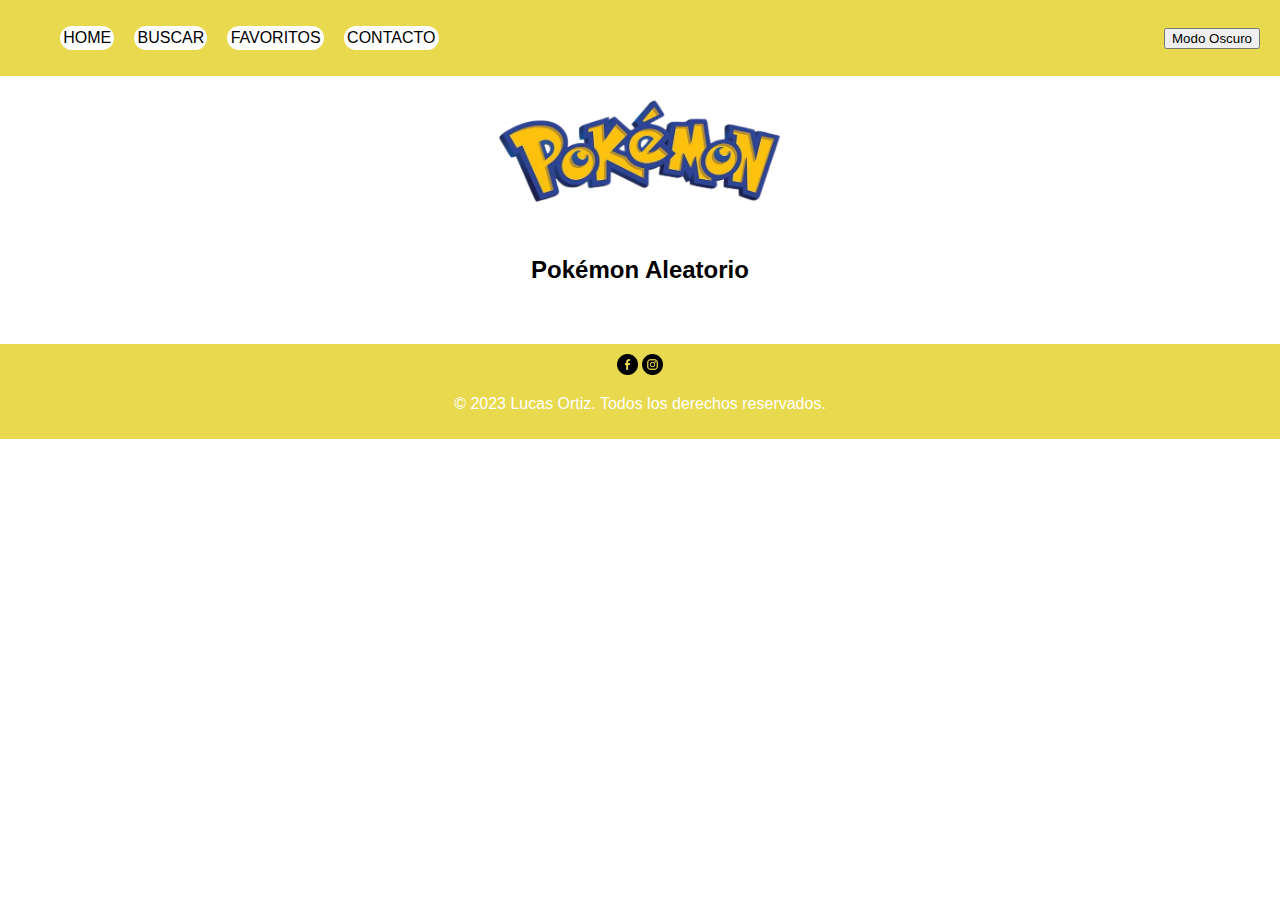
<file: index.html>
<!DOCTYPE html>
<html lang="es">
<head>
    <meta charset="UTF-8">
    <meta name="viewport" content="width=device-width, initial-scale=1.0">
    <link rel="stylesheet" href="styles.css">
    <title>Tu Página Web</title>
</head>
<body>
    <header>
        <nav class="navbar">
            <ul>
                <li class="fondo-li"><a href="index.html" class="letras">HOME</a></li>
                <li class="fondo-li"><a href="paginas/buscar.html" class="letras">BUSCAR</a></li>
                <li class="fondo-li"><a href="paginas/favoritos.html" class="letras">FAVORITOS</a></li>
                <li class="fondo-li"><a href="paginas/contacto.html" class="letras">CONTACTO</a></li>
            </ul>
            <button id="modoOscuroBtn">Modo Oscuro</button>
        </nav>
    </header>
<main>
    <div class="felxeo"><img src="fotos/logo.png" alt="logo-pokemon" class="logo center"></div>
    
    <div><h2>Pokémon Aleatorio</h2></div>
    
    <div id="home" class="container"></div>

</main>
<!-- Contenido de las secciones (HOME, BUSCAR, FAVORITOS, CONTACTO) irá aquí -->

    <footer class="footer">
        <div class="redes-sociales">
            <a href="https://www.facebook.com/lucas.ortiz.145236/" target="_blank"><img src="fotos/facebook.png" alt="Facebook" class="fotos"></a>
            <a href="https://www.instagram.com/lucasortiz_15/" target="_blank"><img src="fotos/instagram.png" alt="Instagram" class="fotos"></a>
        </div>
        <p>&copy; 2023 Lucas Ortiz. Todos los derechos reservados.</p>
    </footer>

    <script src="index.js"></script>
</body>
</html>
</file>
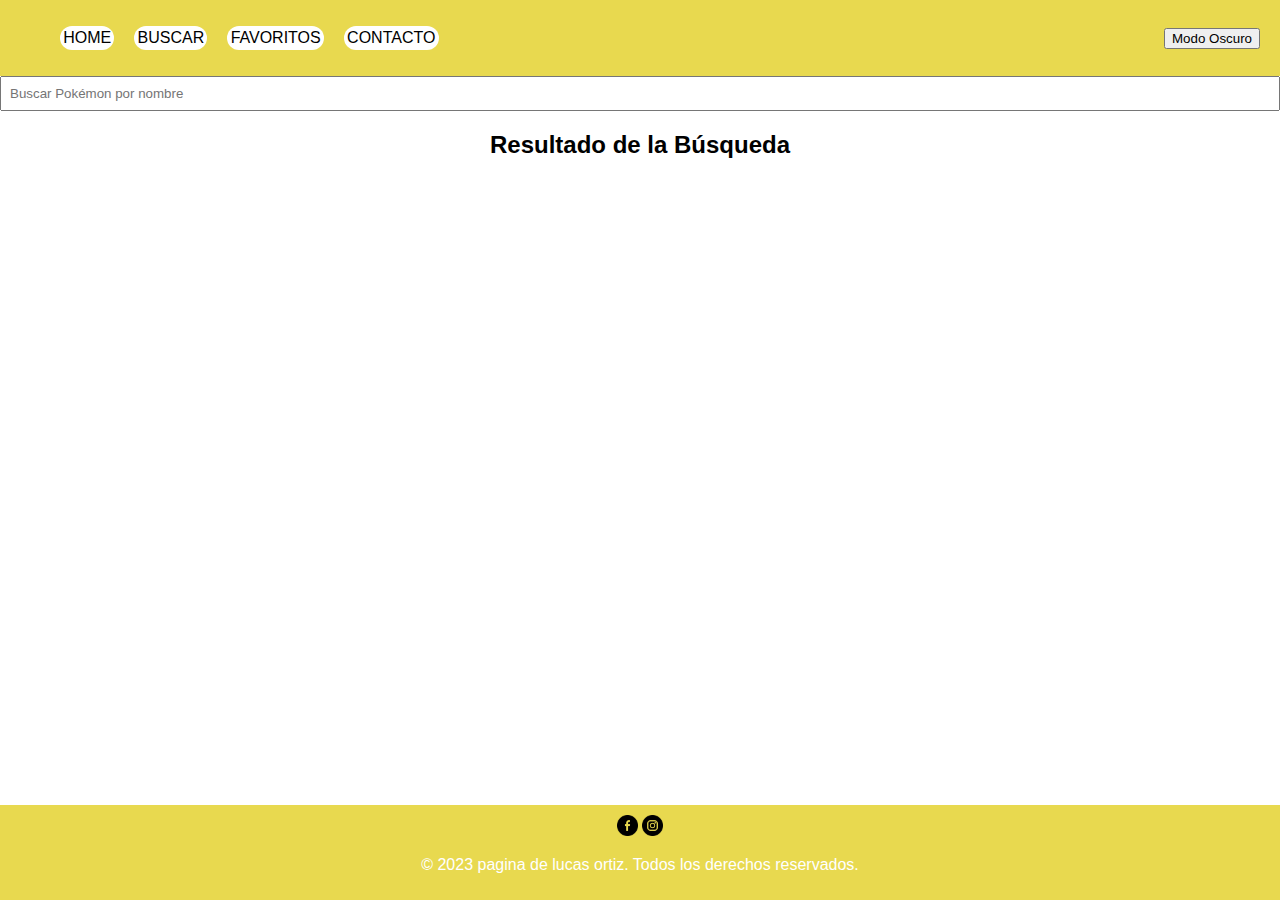
<file: paginas/buscar.html>
<!DOCTYPE html>
<html lang="es">
<head>
    <meta charset="UTF-8">
    <meta name="viewport" content="width=device-width, initial-scale=1.0">
    <link rel="stylesheet" href="../styles.css">
    <title>Tu Página Web</title>
</head>
<body>
    <header>
        <nav class="navbar">
            <ul>
                <li class="fondo-li"><a href="../index.html" class="letras">HOME</a></li>
                <li class="fondo-li"><a href="buscar.html" class="letras">BUSCAR</a></li>
                <li class="fondo-li"><a href="favoritos.html" class="letras">FAVORITOS</a></li>
                <li class="fondo-li"><a href="contacto.html" class="letras">CONTACTO</a></li>
            </ul>
            <button id="modoOscuroBtn">Modo Oscuro</button>
        </nav>
    </header>
<main>
    <div class="search-container">
        <input type="text" id="searchInput" placeholder="Buscar Pokémon por nombre">
    </div>

    <div class="result-container">
        <h2>Resultado de la Búsqueda</h2>
        <div id="searchResult"></div>
    </div>

    <div class="pokemon-container">
        <div id="pokemonContainer"></div>
    </div>
</main>
<!-- Contenido de las secciones (HOME, BUSCAR, FAVORITOS, CONTACTO) irá aquí -->

    <footer class="footerIncompleto">
        <div class="redes-sociales">
            <a href="https://www.facebook.com/lucas.ortiz.145236/" target="_blank"><img src="../fotos/facebook.png" alt="Facebook" class="fotos"></a>
            <a href="https://www.instagram.com/lucasortiz_15/" target="_blank"><img src="../fotos/instagram.png" alt="Instagram" class="fotos"></a>
        </div>
        <p>&copy; 2023 pagina de lucas ortiz. Todos los derechos reservados.</p>
    </footer>

    <script src="../index.js"></script>
</body>
</html>
</file>
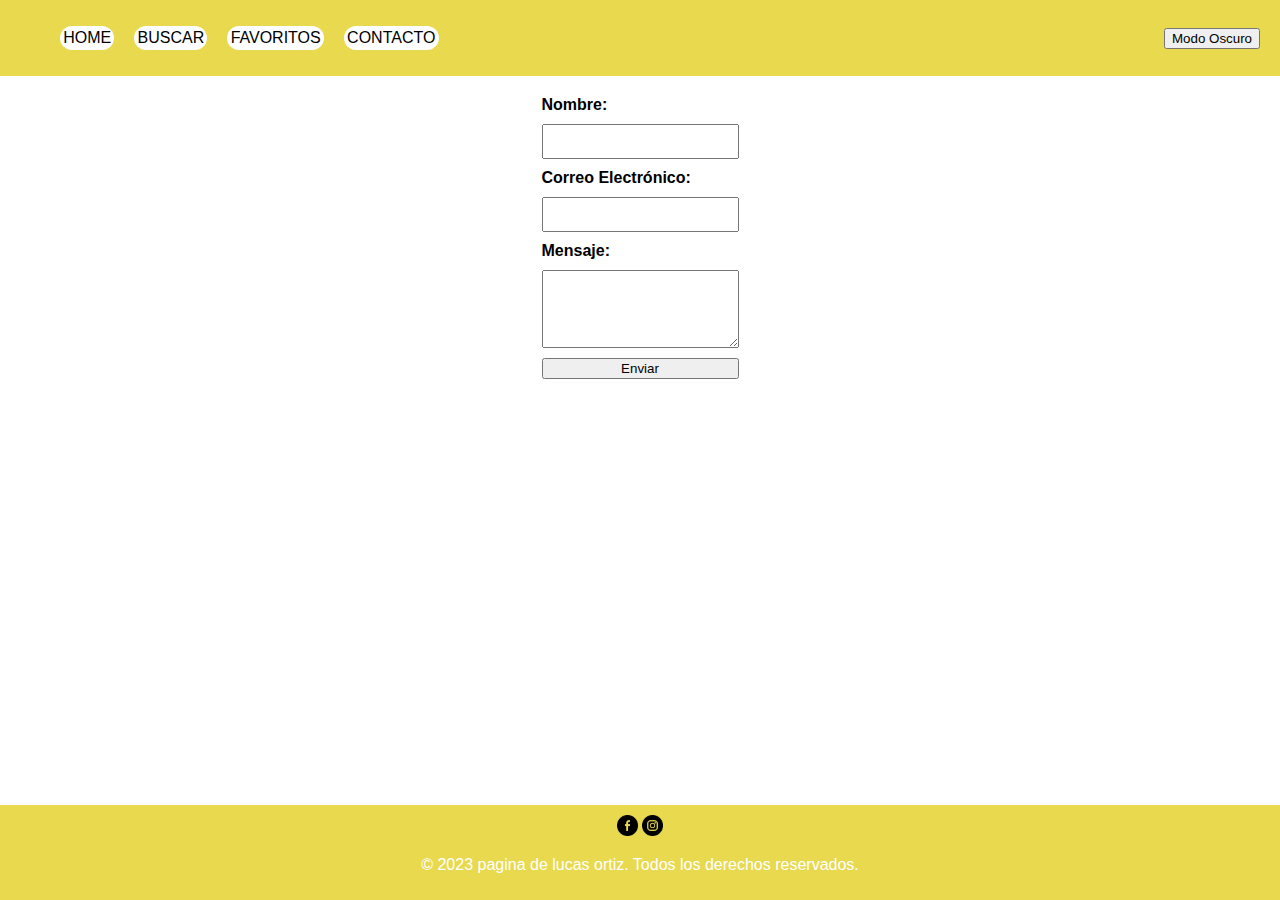
<file: paginas/contacto.html>
<!DOCTYPE html>
<html lang="es">
<head>
    <meta charset="UTF-8">
    <meta name="viewport" content="width=device-width, initial-scale=1.0">
    <link rel="stylesheet" href="../styles.css">
    <title>Tu Página Web</title>
</head>
<body>
    <header>
        <nav class="navbar">
            <ul>
                <li class="fondo-li"><a href="../index.html" class="letras">HOME</a></li>
                <li class="fondo-li"><a href="buscar.html" class="letras">BUSCAR</a></li>
                <li class="fondo-li"><a href="favoritos.html" class="letras">FAVORITOS</a></li>
                <li class="fondo-li"><a href="contacto.html" class="letras">CONTACTO</a></li>
            </ul>
            <button id="modoOscuroBtn">Modo Oscuro</button>
        </nav>
    </header>
<main>
    <div class="container">
        <form id="contactForm" action="process_form.php" method="post" onsubmit="return validateForm()">
            <label for="name">Nombre:</label>
            <input type="text" id="name" name="name" required />

            <label for="email">Correo Electrónico:</label>
            <input type="email" id="email" name="email" required />

            <label for="message">Mensaje:</label>
            <textarea id="message" name="message" rows="4" required></textarea>

            <button type="submit">Enviar</button>
        </form>
        <div id="statusMessage"></div>
    </div>
</main>

    <footer class="footerIncompleto">
        <div class="redes-sociales">
            <a href="https://www.facebook.com/lucas.ortiz.145236/" target="_blank"><img src="../fotos/facebook.png" alt="Facebook" class="fotos"></a>
            <a href="https://www.instagram.com/lucasortiz_15/" target="_blank"><img src="../fotos/instagram.png" alt="Instagram" class="fotos"></a>
        </div>
        <p>&copy; 2023 pagina de lucas ortiz. Todos los derechos reservados.</p>
    </footer>

    <script src="../index.js"></script>
</body>
</html>
</file>
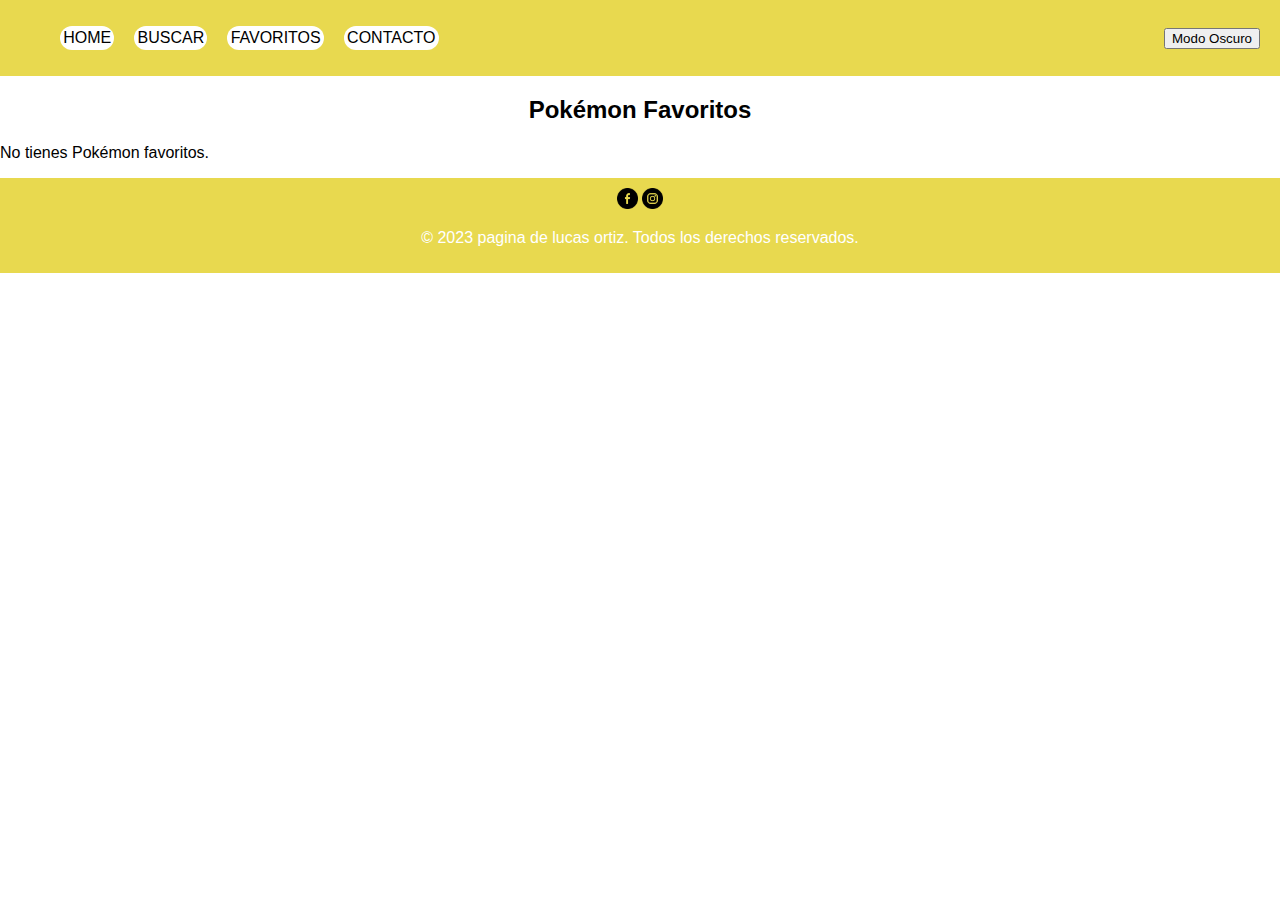
<file: paginas/favoritos.html>
<!DOCTYPE html>
<html lang="es">
<head>
    <meta charset="UTF-8">
    <meta name="viewport" content="width=device-width, initial-scale=1.0">
    <link rel="stylesheet" href="../styles.css">
    <title>Tu Página Web</title>
</head>
<body>
    <header>
        <nav class="navbar">
            <ul>
                <li class="fondo-li"><a href="../index.html" class="letras">HOME</a></li>
                <li class="fondo-li"><a href="buscar.html" class="letras">BUSCAR</a></li>
                <li class="fondo-li"><a href="favoritos.html" class="letras">FAVORITOS</a></li>
                <li class="fondo-li"><a href="contacto.html" class="letras">CONTACTO</a></li>
            </ul>
            <button id="modoOscuroBtn">Modo Oscuro</button>
        </nav>
    </header>
<main>
    <section>
        <h2>Pokémon Favoritos</h2>
        <div id="favoritesContainer"></div>
    </section>
</main>
<footer class="footer">
    <div class="redes-sociales">
        <a href="https://www.facebook.com/lucas.ortiz.145236/" target="_blank"><img src="../fotos/facebook.png" alt="Facebook" class="fotos"></a>
        <a href="https://www.instagram.com/lucasortiz_15/" target="_blank"><img src="../fotos/instagram.png" alt="Instagram" class="fotos"></a>
    </div>
    <p>&copy; 2023 pagina de lucas ortiz. Todos los derechos reservados.</p>
</footer>

    <script src="../index.js"></script>
</body>
</html>
</file>
<file: styles.css>
/*Agrega tus estilos aquí, incluyendo el estilo para el modo oscuro */
.modo-oscuro {
    background-color: #414141;
    color: #fff;
    .navbar{
        background-color: #000;
    }
    .footer{
        background-color: #000;
    }
    .footerIncompleto{
        background-color: #000;
    }
    .fondo-li{
        background-color: #414141;
    }
    .letras{
        color: white;
    }

}


body {
    font-family: Arial, sans-serif;
    margin: 0;
    padding: 0;
    
}

.navbar {
    background-color: #e8d94f;
    color: white;
    display: flex;
    justify-content: space-between;
    align-items: center;
    padding: 10px 20px;
}

.navbar ul {
    list-style: none;
    display: flex;
}

.navbar ul li {
    margin-right: 20px;
    background-color: #ffffff;
    padding: 0.2rem;
    border-radius: 1rem;
}

.navbar ul li a {
    color: black;
    text-decoration: none;
}

.footer {
    background-color: #e8d94f;
    color: white;
    text-align: center;
    padding: 10px 0;
    width: 100%;
    position: relative;
    bottom: 0;
}
.footerIncompleto {
    background-color: #e8d94f;
    color: white;
    text-align: center;
    padding: 10px 0;
    width: 100%;
    position: absolute;
    bottom: 0;
}

.fotos{
    height: 1.3rem;
}

.container {
    max-width: 1200px;
    margin: 0 auto;
    padding: 20px;
    display: flex;
    flex-wrap: wrap;
    justify-content: center;
}

.pokemon-card {
    border: 1px solid #ccc;
    border-radius: 10px;
    margin: 10px;
    padding: 20px;
    text-align: center;
}

.search-container{
    display: flex;
    justify-content: center;
}

.result-container{
    display: flex;
    justify-content: center;
}

form {
    display: grid;
    gap: 10px;
}

label {
    font-weight: bold;
    color: #000;
}

input,textarea {
    width: 100%;
    padding: 8px;
    box-sizing: border-box;
}

h2{
    text-align: center;
}

.logo{
    height: 10rem;
}
.center {
    display: block;
    margin-left: auto;
    margin-right: auto;
}
</file>
